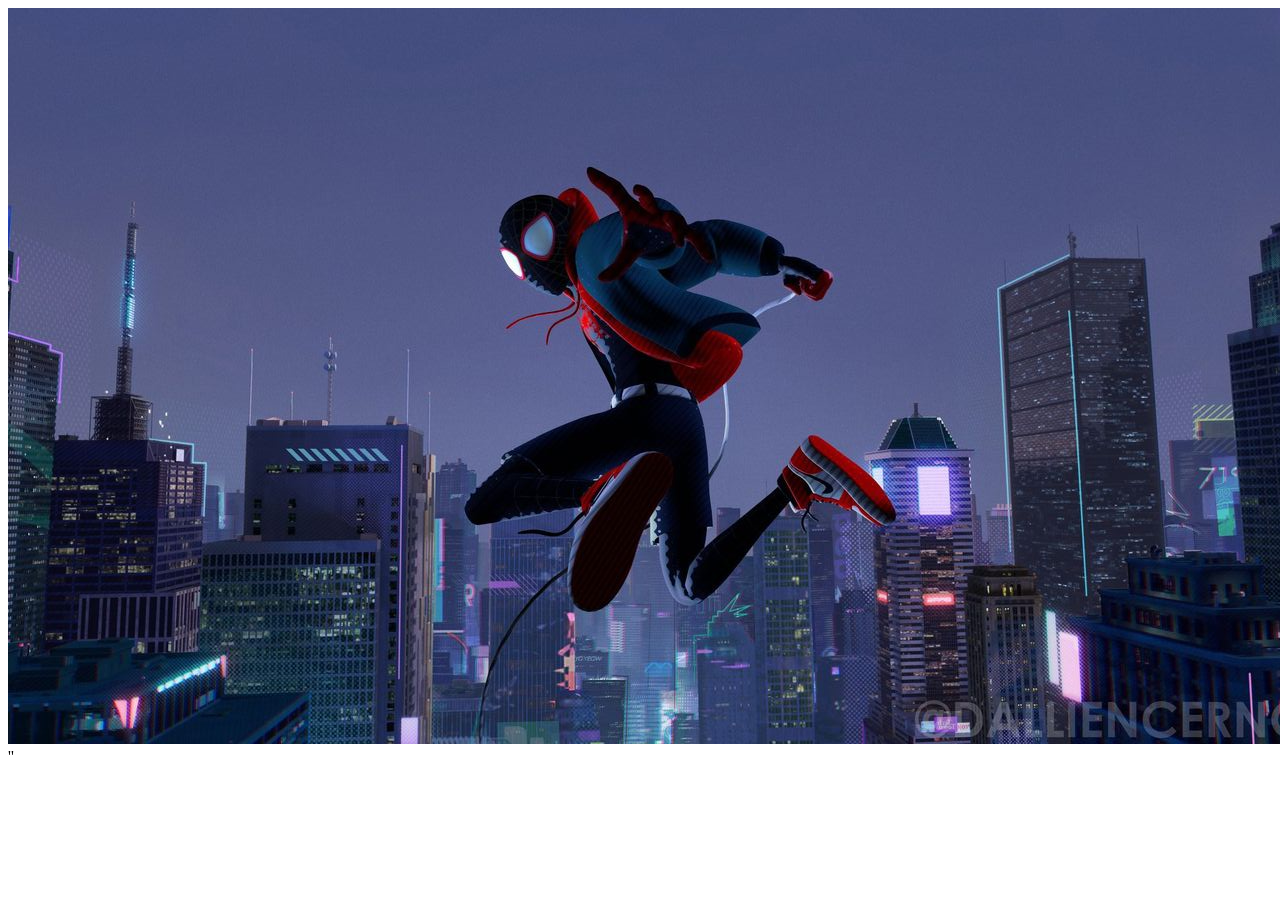
<file: HTML/Image.html>
<!DOCTYPE html>
<html lang="en">
<head>
    <meta charset="UTF-8">
    <meta name="viewport" content="width=device-width, initial-scale=1.0">
    <title>Document</title>
</head>
<body>
    
    <img src ='spider.jpeg' alt = 'spidy'>''

</body>
</html>
</file>
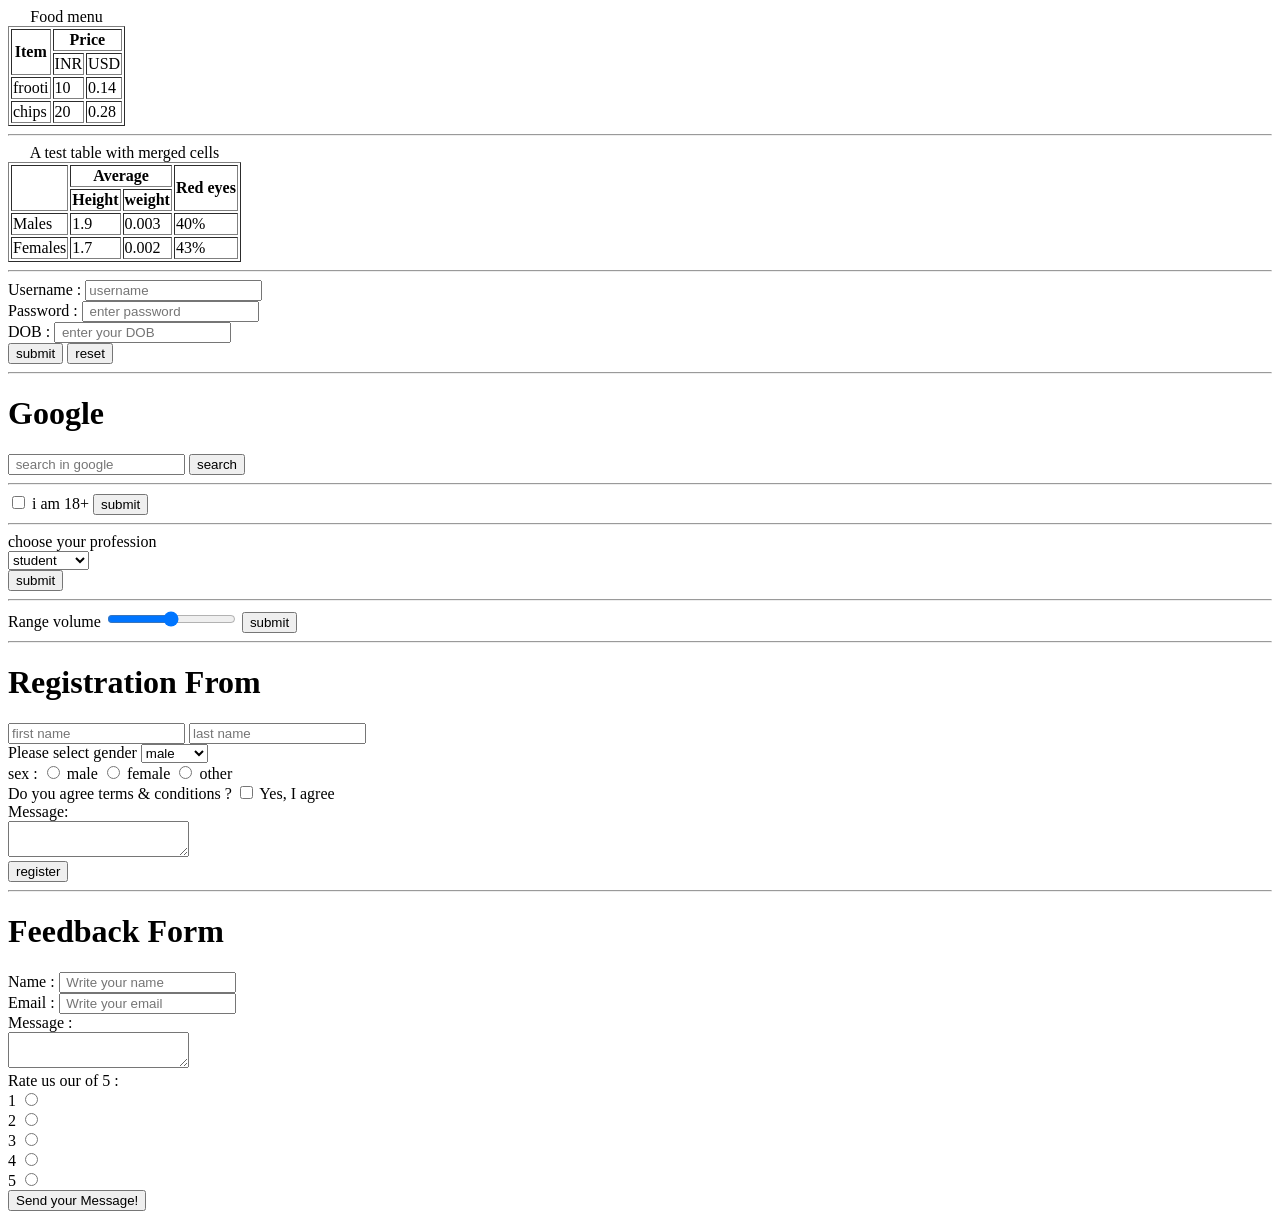
<file: HTML/level3.html>
<!DOCTYPE html>
<html lang="en">
<head>
    <meta charset="UTF-8">
    <meta name="viewport" content="width=device-width, initial-scale=1.0">
    <title>Level - 3</title>
</head>
<body>
    
    <table border="black">
        <caption>
            Food menu
        </caption>

        <tr>
        <th rowspan="2"> Item </th>
        <th colspan="2"> Price </th>
        </tr>

        <tr>
            <td>INR</td>
            <td>USD</td>
        </tr>

        <tr>
            <td> frooti </td>
            <td> 10 </td>
            <td> 0.14 </td>
        </tr>

        <tr>
            <td> chips </td>
            <td> 20 </td>
            <td> 0.28 </td>
        </tr>

    </table>

    <hr>                                        <!-- Rowspan & Colspan -->

    <table border="black">

        <caption> A test table with merged cells </caption>
        
        <tr>
            <th rowspan="2"> </th>
            <th colspan="2"> Average </th>
            <th rowspan="2"> Red eyes</th>
        </tr>
    
         
        <tr>
            
            <th> Height </th>
            <th> weight </th>
        </tr>
    
        <tr>
            <td> Males </td>
            <td> 1.9 </td>
            <td> 0.003 </td>
            <td> 40% </td>
        </tr>
    
        <tr>
            <td> Females </td>
            <td> 1.7 </td>
            <td> 0.002 </td>
            <td> 43% </td>
        </tr>
    
        </table>
        
        <hr>                                <!-- INPUT ELEMENT-->

<form action="/server">

       <div>
       
            <label for = " username "> Username :  </label>
            <input type="text" placeholder="username" id="username">     <!-- user name -->

       </div>
        
        <div>
            
                <label for="password"> Password : </label>
                <input type = 'password' placeholder=" enter password" id="password">       <!-- password -->
           
        </div>
        
       <div>
        
            <label for="DOB"> DOB : </label>
            <input type="number" placeholder=" enter your DOB " id=" DOB ">          <!-- date of birth -->
        
       </div>

       <button> submit </button>
       <button type="reset"> reset </button>

</form>

<hr>                                                  <!-- Bahut Important h -->

<h1> Google </h1>

<form action="https://www.google.com/search?">       

    <input type="text" placeholder=" search in google " name="q">
    <button> search </button>

</form>

<hr>                                            <!--checkbox-->
                                          

<form action="/server">
<input type="checkbox" name="age" id="age">
<label for="age"> i am 18+ </label>
<button> submit </button>
</form>

<hr>                                                 <!-- DropDown -->
                                           

choose your profession 
<form action="/server">
<div>

    <select name="profession" id="profession">
        <option value="student"> student </option>
        <option value="dev"> developer </option>
    </select>

</div>
<button> submit </button>

<hr>                                             <!-- Range -->
Range

<label for ="volume"> volume </label>
<input type="range" name="vol" id="volume " min="0" max="100">
<button> submit </button>

<hr>                                        <!-- Practice Q's-->

<h1> Registration From </h1>
<input type="text" placeholder="first name">
<input type="text" placeholder="last name">

<div>

    Please select gender                          <!-- Dropdown -->
<select name="gender" id="gender">
    <option value="male"> male </option>
    <option value="Female"> Female </option>
    <option value="other"> other </option>
</select>

</div>

<div>                                              <!-- Radio -->
    sex :
    <input type="radio" name="gender" id="gender">
    <label for ='male'>male</label>
    <input type="radio" name="gender" id="gender">
    <label for ='female'>female</label>
    <input type="radio" name="gender" id="gender">
    <label for ='other'>other</label>
</div>

<div>
    Do you agree terms & conditions ?
    <input type="checkbox" name="agree" id="agree" >                <!-- CheckBox -->
    <label for="agree"> Yes, I agree </label>
</div>
Message:
<div>
    <label for="feedback"></label>
    <textarea id="feedback"></textarea>

</div>

<button> register </button>

<hr>

<h1 color:red;> Feedback Form</h1>
<div>
    <label for="text"  >Name : </label>
<input type="text" placeholder=" Write your name">

</div>

<div> 
    <label for="text"  >Email : </label>
<input type="text" placeholder=" Write your email">

</div>
Message :
<div>
    <label for="feedback"> </label>
    <textarea id="Feedback"></textarea>
</div>
Rate us our of 5 :
<div>
    <label for="radio" id="radio">1 </label>
    <input type="radio" name="radio">
    <br>
    <label for="radio" id="radio">2 </label>
    <input type="radio" name="radio">
    <br>
    <label for="radio" id="radio">3 </label>
    <input type="radio" name="radio">
    <br>
    <label for="radio" id="radio">4 </label>
    <input type="radio" name="radio">
    <br>
    <label for="radio" id="radio">5 </label>
    <input type="radio" name="radio">
</div>
<button> Send your Message! </button>




</form>
</body>
</html>
</file>
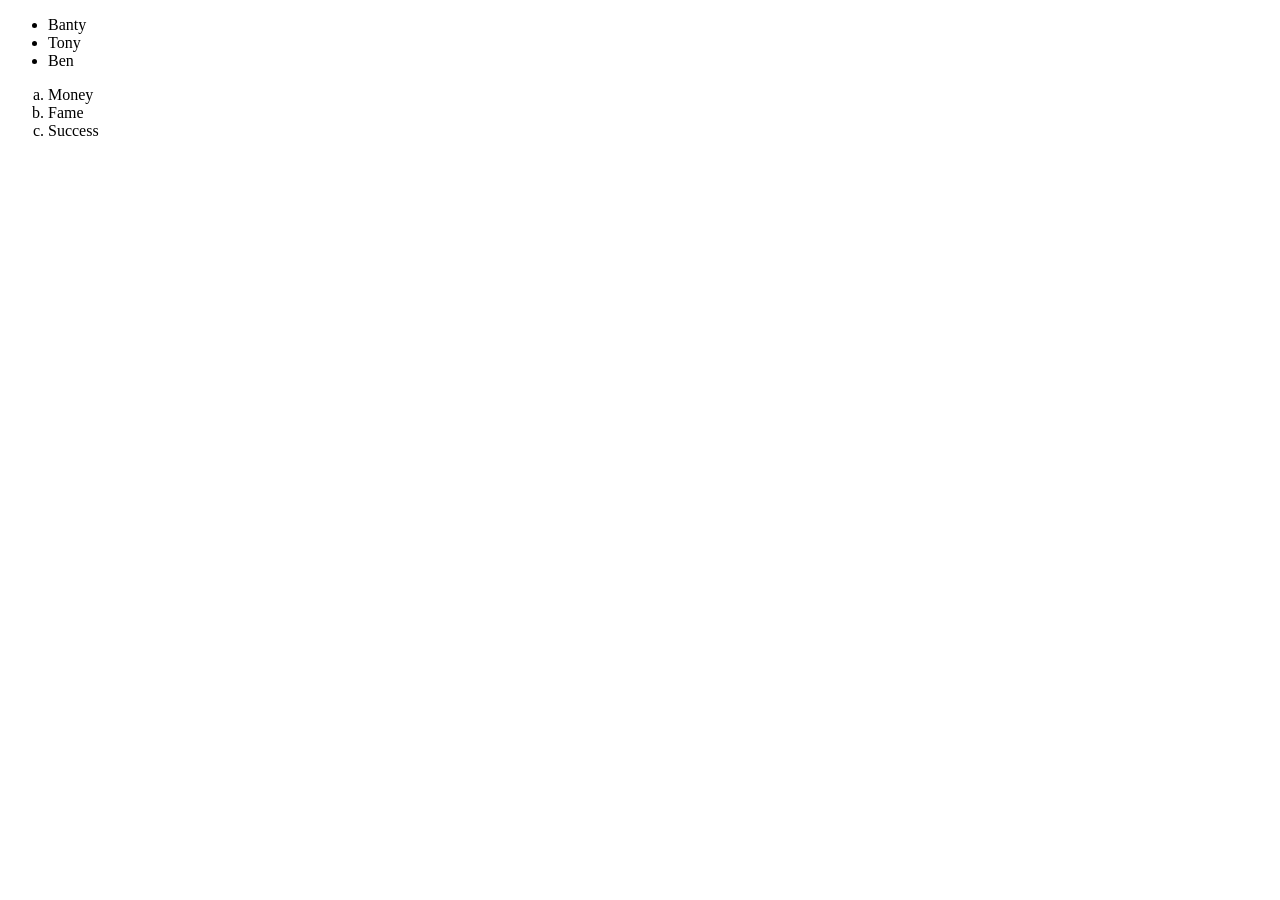
<file: HTML/Lists.html>
<!DOCTYPE html>
<html lang="en">
<head>
    <meta charset="UTF-8">
    <meta name="viewport" content="width=device-width, initial-scale=1.0">
    <title>Lists</title>
</head>

<body>
    
    <ul>
        <li>Banty</li>
        <li>Tony</li>
        <li>Ben</li>
    </ul>

    <ol type = "a">
        <li>Money</li>
        <li>Fame</li>
        <li>Success</li>
    </ol>

</body>

</html>
</file>
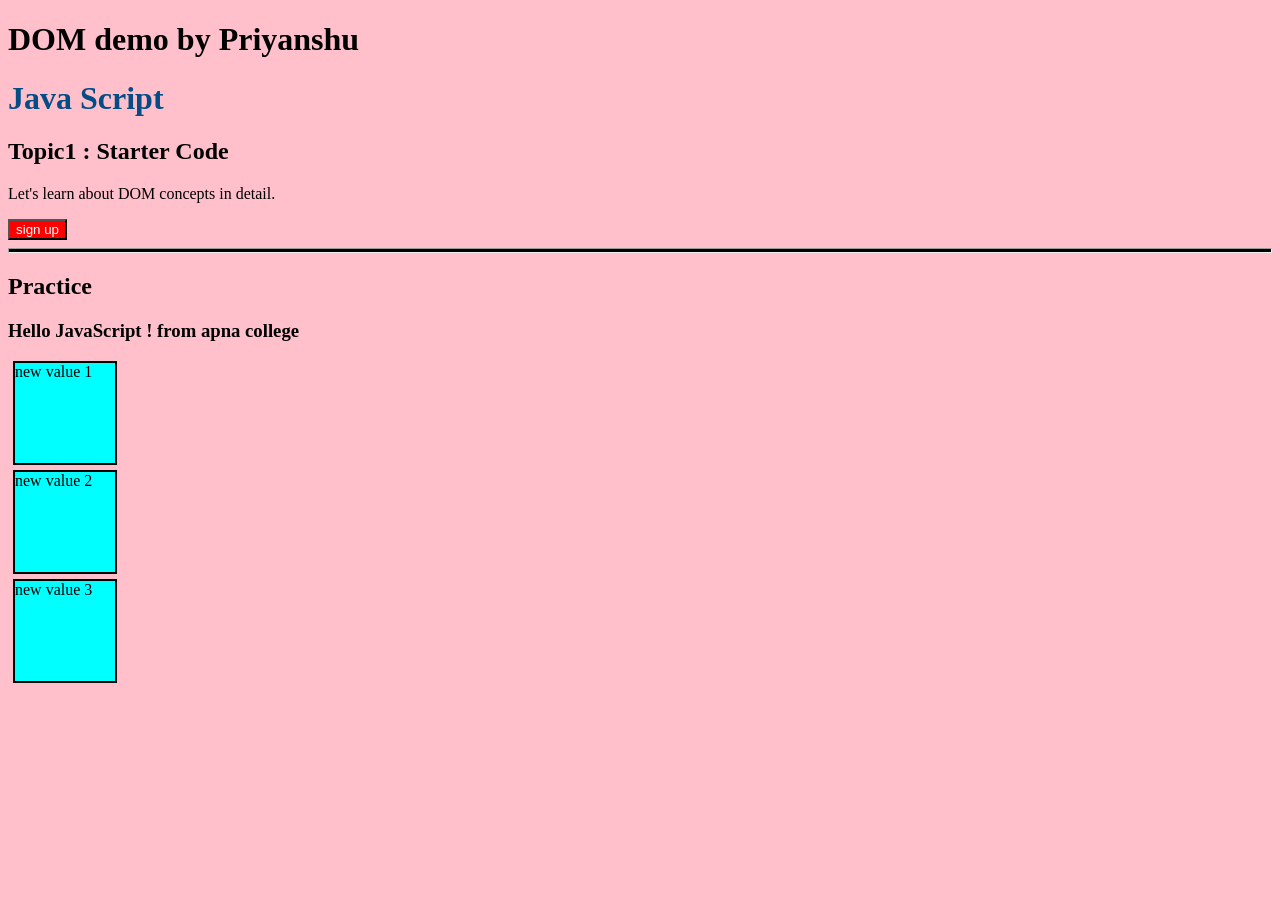
<file: JavaScript/DOM.html>
<!DOCTYPE html>
<html lang="en">
<head>
    <meta charset="UTF-8">
    <meta name="viewport" content="width=device-width, initial-scale=1.0">
    <title> JS by Priyanshu </title>

    <link rel ="stylesheet" href = "DOM.css">

</head>
<body>

   <h1 id = "heading">DOM demo by Priyanshu </h1> 
   <h1 id = "heading2"> Java Script </h1> 
   <h2> Topic1 : Starter Code </h2>
   <p>Let's learn about DOM concepts in detail.</p>
   <button>sign up</button>

   <hr>

   <h2> Practice </h2>
   <h3> Hello JavaScript ! </h3>

   <div class="box"> 1st div </div>
   <div class="box"> 2nd div </div>
   <div class="box"> 3rd div </div>
    

   <script src = "DOM.js"></script>
</body>
</html>
</file>
<file: JavaScript/DOM.css>
#heading2 {
  color: #024d86;  
}

body{
    background-color: pink;
}

button{
    background-color: red ;
    color: white;
}

hr{
    color: black;
    height: 3px;
    background-color: black;
}

.box{
    height: 100px;
    width: 100px;
    border: 2px solid black;
    margin: 5px;
    background-color: aqua;
    
}
</file>
